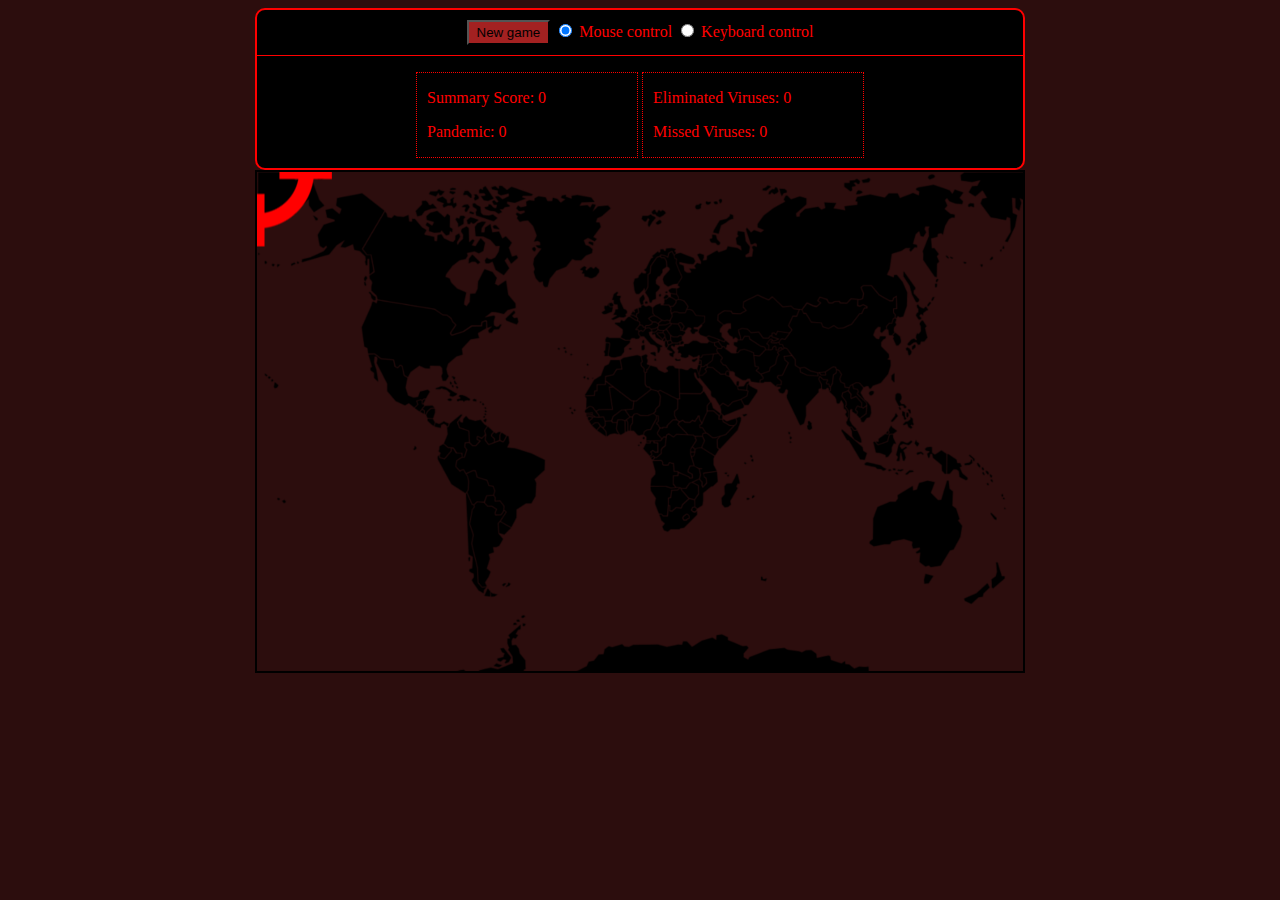
<file: index.html>
<html>
    <head>
        <meta charset="UTF-8">
        <title>Destroy the virus</title>
        <link  rel="stylesheet" href="./styles.css">
    </head>
    <body>
        <div id="panel">
            <form>
                <input type="button" id="new-game" value="New game">
                <input type="radio" id="mouse-control" name="control" checked="checked">
                <label for="mouse-constrol">Mouse control</label>
                <input type="radio" id="keyboard-control" name="control">
                <label for="keyboard-control">Keyboard control</label>
            </form>
            <div class="data">
                <p id="score">Summary Score: 0</p>
                <p id="pandemic">Pandemic: 0</p>
            </div>
            <div class="data">
                <p id="eliminated">Eliminated Viruses: 0</p>
                <p id="missed">Missed Viruses: 0</p>
            </div>
        </div>

        <canvas height="499" width="766" id="game-canvas">
            
        </canvas>

        <script src="./Virus.js"></script>
        <script src="./World.js"></script>
        <script src="./Player.js"></script>
        <script src="./Game.js"></script>        
    </body>
</html>
</file>
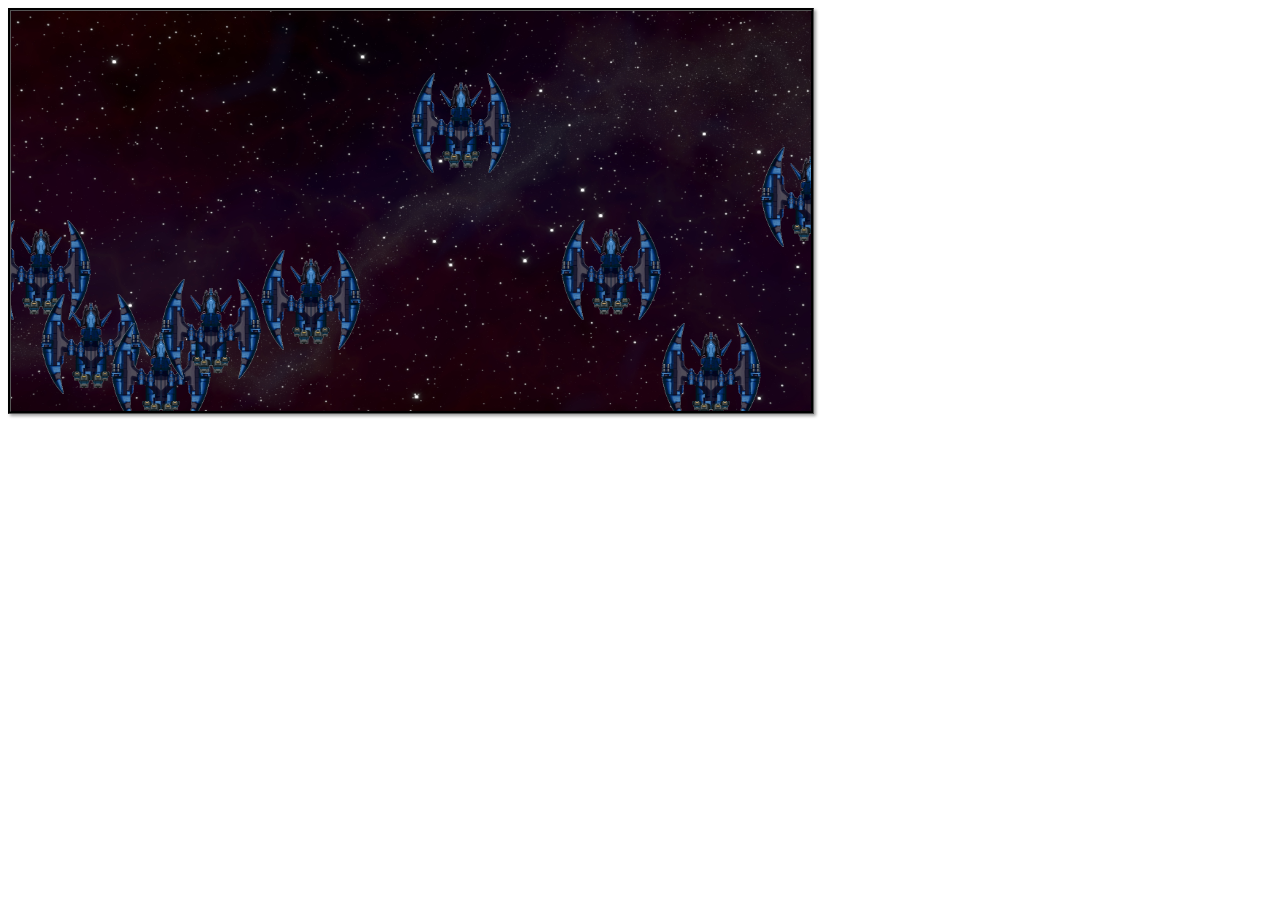
<file: homework-cv10/zadani.html>
<!DOCTYPE html>
<html>
	<head>
		<title>Shooter</title>
	</head>
	<style media="screen">
		canvas {
			background: #efefef;
			border: 3px groove black;
			box-shadow: 2px 2px 3px #a0a0a0;
			cursor: crosshair;
		}
	</style>
	<body>
		<canvas width="800" height="400"></canvas>
		<script type="text/javascript">
			/*
				1. study
					- CheatSheet https://simon.html5.org/dump/html5-canvas-cheat-sheet.html
					- MDN Canvas https://developer.mozilla.org/en-US/docs/Web/API/Canvas_API

				2. create shooter game
					- draw background
					- start drawing with request animation frame
					- use ships array and render ships to canvas
					- make them moving from bottom to top with various speed
					- when they fly out of the screen, reposition them to the bottom
					- add event listener to catch mouse click position
					- calculate if ship was clicked
					- destroy ship with click
					- add sounds
			*/

			// global config
			const speedMultiplier = 0.1;

			// some constanst
			const canvas = document.querySelector('canvas');
			const ctx = canvas.getContext('2d');
			ctx.strokeStyle = "lime";
			const WIDTH = canvas.offsetWidth;
			const HEIGHT = canvas.offsetHeight;

			// game state
			let ships = [
				{ x: 30, y:HEIGHT, speed: 1.0 },
				{ x: 80, y:HEIGHT, speed: 0.5 },
				{ x:150, y:HEIGHT, speed: 0.3 },
				{ x:200, y:HEIGHT, speed: 0.6 },
				{ x:300, y:HEIGHT, speed: 0.8 },
				{ x:450, y:HEIGHT, speed: 2.0 },
				{ x:600, y:HEIGHT, speed: 1.0 },
				{ x:700, y:HEIGHT, speed: 0.3 },
				{ x:800, y:HEIGHT, speed: 1.5 }
			]

			var points = [];
			//images
			var backgroundImg = new Image(800,400);
			backgroundImg.src = "background.jpeg";
			var shipImg = new Image(100,100);
			shipImg.src = "ship.png";
			//time
			var time = Date.now();
			//effect
			var shot = new Audio("shot.mp3");
			//loop
			var draw = function(){
				ctx.drawImage(backgroundImg,0,0,800,400);
				console.log(points);
				for(var point of points)
					ctx.rect(point.x,point.y,2,2);
				var duration = Date.now() - time;
				for(var ship of ships)
				{
					ctx.drawImage(shipImg,ship.x-50,ship.y-50,100,100);
					if(ship.y > -100)
						ship.y -= (duration/5)*ship.speed;
					else
						ship.y = HEIGHT;
				}
				time = Date.now();
				ctx.stroke();
				requestAnimationFrame(draw);
			}

			canvas.addEventListener("click",function(event){
				var rect = event.target.getBoundingClientRect();
  				var x = event.clientX - rect.left;
  				var y = event.clientY - rect.top; 
				points.push({x: x,y: y})

				for(var i = 0;i < ships.length;i++)
				{
					var ship = ships[i];
					if(x > ship.x-50 && x < ship.x+50 &&
						y > ship.y-50 && y < ship.y+50)
					{
						shot.play();
						ships.splice(i,1);
					}
				}
			});

			draw();
		</script>
	</body>
</html>
</file>
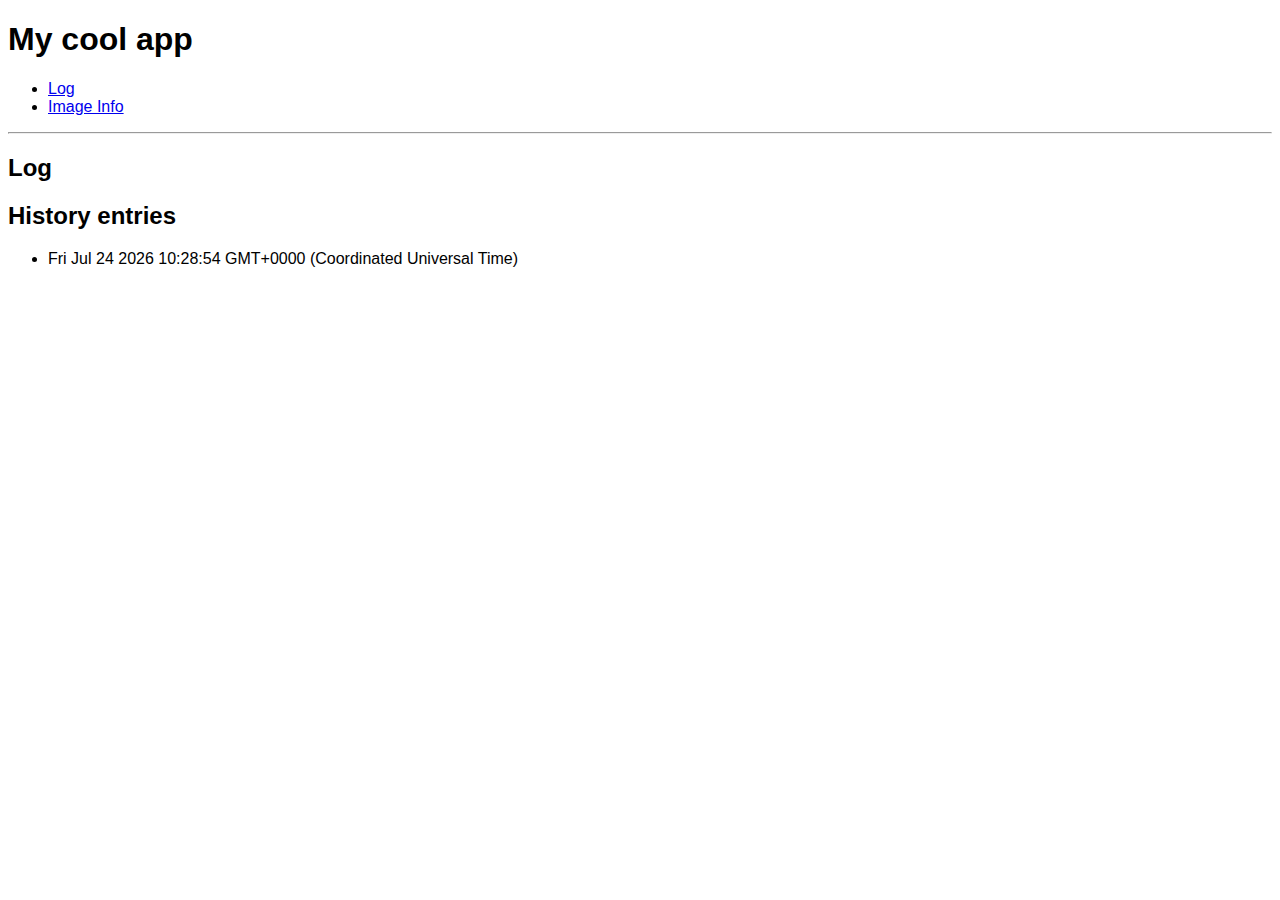
<file: homework-cv11/zadani.html>
<!DOCTYPE html>
<html>
	<head>
		<meta charset="utf-8">
		<title>Lecture 11</title>

		<style>
			body {
				font-family: Arial, sans-serif;
			}
			section {
				display: none;
			}
			section.is-visible {
				display: block;
			}
			#dnd {
				height:70px;
				border-radius: 50px;
				border: 2px dotted #a0a0a0;
				display: flex;
				justify-content: center;
				align-items: center;
			}
			#dnd::before {
				content: "D'n'D here!";
				color: #2e2e2e;
			}
		</style>
	</head>
	<body>

		<h1>My cool app</h1>

		<nav>
			<ul>
				<li><a href="#accesslog">Log</a></li>
				<li><a href="#imageinfo">Image Info</a></li>
			</ul>
		</nav>

		<hr>

		<section data-route="#accesslog">
			<h2>Log</h2>

			<h2>History entries</h2>
			<ul id="history-entries"></ul>
		</section>

		<section data-route="#imageinfo">
			<h2>Image Info</h2>

			<div id="dnd"></div>
			<ul id="imgInfo"></ul>
			<div id="imgCnt"></div>
		</section>


		<script type="text/javascript">
			/*
				LocalStorage
					https://developer.mozilla.org/en/docs/Web/API/Window/localStorage

				History API
					https://developer.mozilla.org/en-US/docs/Web/API/History_API

				File API
					https://developer.mozilla.org/en-US/docs/Web/API/File

				Filereader API
					https://developer.mozilla.org/en-US/docs/Web/API/FileReader

				Drag'n'Drop API
					https://developer.mozilla.org/en-US/docs/Web/API/HTML_Drag_and_Drop_API

			*/

			/*
				1. Routing
					- There will be two pages, each of them is already in the HTML as sections with data-route attribute
					- Hide these pages by default with css or javascript
					- Look at URL and decide which page to display, by default show the "accesslog" page
						Look at History API link
					- Re-render when browser URL changes, either by user clicking on link or by pressing browsers back/forward button
						Look at popstate event on window and use addEventListener to listen on that event
				2. LocalStorage
					- Take a look at LocalStorage API
					- In local storage - save every user access of website, when he comes to the page save the date he came
					- On "accesslog" page display all of the dates he accessed the page
				3. File API and Drag'n'Drop
					- On second page use Drag and Drop API so user can drag and drop image to the rectangle
					- When user drops image, use File Reader API to read and display name, size and type of image
            */


			// run
			class MyApp
			{
				constructor()
				{
					this.urlLog = document.querySelector("a[href='#accesslog']");
					this.urlDnd = document.querySelector("a[href='#imageinfo']");
					this.sectionLog = document.querySelector("section[data-route='#accesslog']");
					this.sectionDnd = document.querySelector("section[data-route='#imageinfo']");
					this.entries = document.querySelector("#history-entries");
					this.dropArea = document.querySelector("#dnd");
				}

				static createLI(text)
				{
						var li = document.createElement("li");
						li.textContent = text;
						return li;
				}

				init()
				{
					location.hash = "#accesslog";
					this.sectionLog.classList.add("is-visible");
					localStorage.setItem(localStorage.length,new Date().toString());
					for(var i = 0;i < localStorage.length;i++)
					{
						var li = document.createElement("li");
						li.textContent = localStorage.getItem(i);
						this.entries.appendChild(li);
					}
				}

				registerEvent()
				{
					this.urlLog.addEventListener("click",function(){
						history.pushState("","","#accesslog");
						this.toggle(false);
					}.bind(this))

					this.urlDnd.addEventListener("click",function(){
						history.pushState("","","#imageinfo");
						this.toggle(true);
					}.bind(this))

					window.onpopstate = function(event){
						if(document.location.hash == "#accesslog")
							this.toggle(false);
						else
							this.toggle(true);
					}.bind(this);

					this.dropArea.addEventListener("drop",function(event){
						event.preventDefault();
						var fileReader = new FileReader();
						var file = event.dataTransfer.files[0];
						fileReader.onload = function(){
							var content = document.querySelector("#imgCnt");
							var list = document.querySelector("#imgInfo");
							var image = new Image();
							image.src = fileReader.result;
							content.appendChild(image);
							list.appendChild(MyApp.createLI(file.name));
							list.appendChild(MyApp.createLI(file.type));
							list.appendChild(MyApp.createLI(file.size));
						}.bind(this);
						fileReader.readAsDataURL(file);
					})
					this.dropArea.addEventListener("dragover", e => e.preventDefault());
				}

				toggle(t)
				{
					if(t)
					{
						this.sectionDnd.classList.add("is-visible");
						this.sectionLog.classList.remove("is-visible");
					}
					else
					{
						this.sectionDnd.classList.remove("is-visible");
						this.sectionLog.classList.add("is-visible");
					}
				}
			}

			var app = new MyApp();
			app.init();
			app.registerEvent();

		</script>
	</body>
</html>
</file>
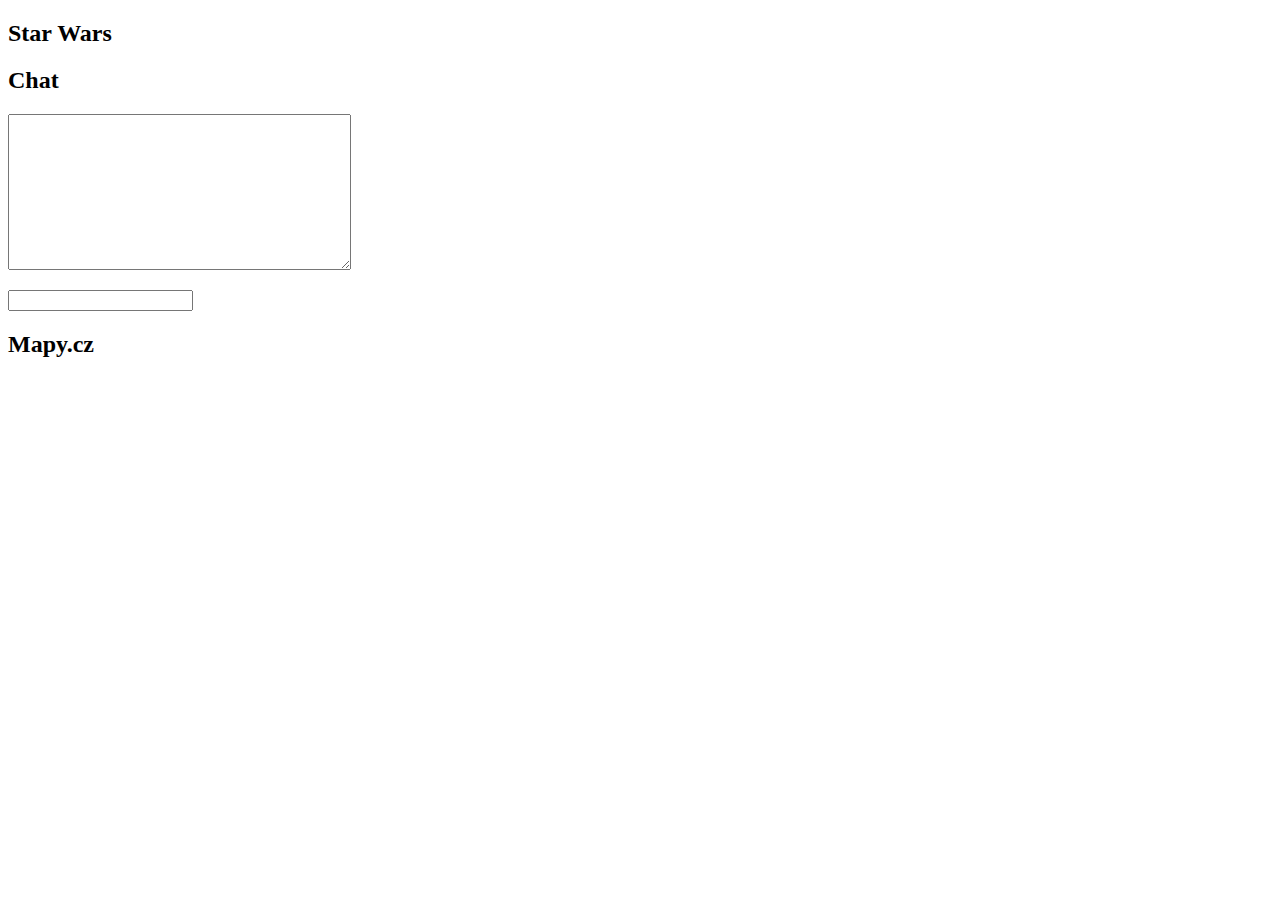
<file: homework-cv5/zadani.html>
<!DOCTYPE html>
<html>
<head>
    <meta charset="utf-8">
    <title>Lecture 05</title>
</head>
<body>
    <section>
        <h2>Star Wars</h2>
        <ul id="star-wars"></ul>
    </section>

    <section>
        <h2>Chat</h2>
        <p>
            <textarea id="chat" rows="10" cols="40" readonly></textarea>
        </p>
        <p>
            <input type="text" id="chat-input">
        </p>
    </section>

    <section>
        <h2>Mapy.cz</h2>
        <ul id="mapy"></ul>
    </section>

    <script>

        // ====== ====== MAIN TASK ====== ======

        // helpers for tasks
        function getNames(obj)
        {
            var listOfNames = []
            for(const character of obj.results)
                listOfNames.push(character.name);
            return listOfNames;
        }

        function render(listOfNames)
        {
            let ulElement = document.querySelector("#star-wars");
            for(const name of listOfNames)
            {
                let li = document.createElement("li");
                li.textContent = name;
                ulElement.appendChild(li);
            }
        }

        // ------ 1 TASK  ------

        /*var xhr = new XMLHttpRequest();
        xhr.onreadystatechange = function(e){
            if(this.status == 200 && this.readyState == 4)
                render(getNames(JSON.parse(xhr.responseText)));
        };
        xhr.open("get","https://swapi.co/api/people/?page=1");
        xhr.send();*/

        // ------ 2 TASK ------

        var myRequest = function(){
            return new Promise((resolve,reject) =>{
                let xhr = new XMLHttpRequest();
                xhr.onreadystatechange = function(e){
                    if(this.readyState == 4)
                    {
                        if(this.status == 200)
                            resolve(getNames(JSON.parse(xhr.responseText)));
                        else
                            reject("Error");
                    }
                }
                xhr.open("get","https://swapi.co/api/people/?page=1");
                xhr.send();
            })
        };
        //myRequest().then((listOfNames) => {render(listOfNames);}).catch((error) => {alert(error)})

        // ------ 3 TASK ------

        /*fetch("https://swapi.co/api/people/?page=1").then((response) => {
            response.json().then((json) => {
                render(getNames(json));
            })
        })
        .catch((errReason) => console.log(errReason))*/

        // ------ 4 TASK ------

        /*(async function(){
            var result = await fetch("https://swapi.co/api/people/?page=1");
            var objFromJSON = await result.json();
            render(getNames(objFromJSON));
        })();*/

        (async function(){
            var result = await myRequest();
            render(result);
        })();

        // ====== ====== BONUS TASK ====== ======

        //------ 1. BONUS TASK ------

        var input = document.querySelector("#chat-input");
        input.setAttribute("value","");
        var chat = document.querySelector("#chat");
        var webSocket = new WebSocket("ws://salty-peak-74076.herokuapp.com");

        input.addEventListener("keydown",(event) => {
            if(event.keyCode == 13)
            {
                console.log(input.value);
                chat.textContent += "You: " + input.value + "\n";
                webSocket.send(input.value);
                input.value = "";
            }
        })
        webSocket.onmessage = function(e){
            chat.textContent += "Stranger: " + e.data + "\n";
        };
    
        //------ 2. BONUS TASK ------

        fetch("https://api.mapy.cz/geocode?query=praha")
        .then((response) => {
            response.text().then((body) => {

                let parser = new window.DOMParser();
                let xmlDoc = parser.parseFromString(body, "text/xml");
                let items = xmlDoc.getElementsByTagName("item");
                let ulMapy = document.querySelector("#mapy");
                for(var i = 0;i < items.length;i++)
                {
                    let li = document.createElement("li");
                    li.textContent = items[i].getAttribute("title");
                    ulMapy.appendChild(li);
                }
            })
        })
        .catch((err) => {alert("Error - fetch mapy")})



        /*
            urls:
                HTTP API with JSON response of StarWars characters
                    https://swapi.co/api/people/
                WebSocket API with text messages
                    ws://salty-peak-74076.herokuapp.com/
                HTTP API with XML response of places matching given query
                    https://api.mapy.cz/geocode?query=praha

            Main tasks
                1. Use XMLHttpRequest to create HTTP request and get data from StarWarsApi
                    1. Parse StarWars data
                    2. Transform the data into list of character names
                        ["Luke Skywalker", "C-3PO", ...]
                    3. Render character names into the list - <ul id="star-wars"></ul>
                2. Create function that fetches data with XMLHttpRequest but exposes Promises interface.
                    myRequest(url)
                        .then(response => {
                            // ok state
                        })
                        .catch(error => {
                            // error states
                        })

                    1. For rendering the Star-Wars characters - switch from XMLHttpRequest to your "myRequest" function
                3. Try to use browser's fetch API
                    1. For rendering the Star-Wars characters - try to switch to browsers fetch API
                4. Try to use async/await for interaction with
                    1. myRequest
                    2. fetch

            Bonus Tasks
                1. Websocket chat
                    1. Connect to WebSocket API
                    2. When messages comes in, render it to the - <textarea id="chat">
                    3. When user types in text in <input type="text" id="chat-input"> and presses enter, send the message to the chat
                2. Mapy.cz API with XML response
                    1. Fetch the data, the idea is the same, except we get XML instead of JSON as a response
        */

    </script>
</body>
</html>
</file>
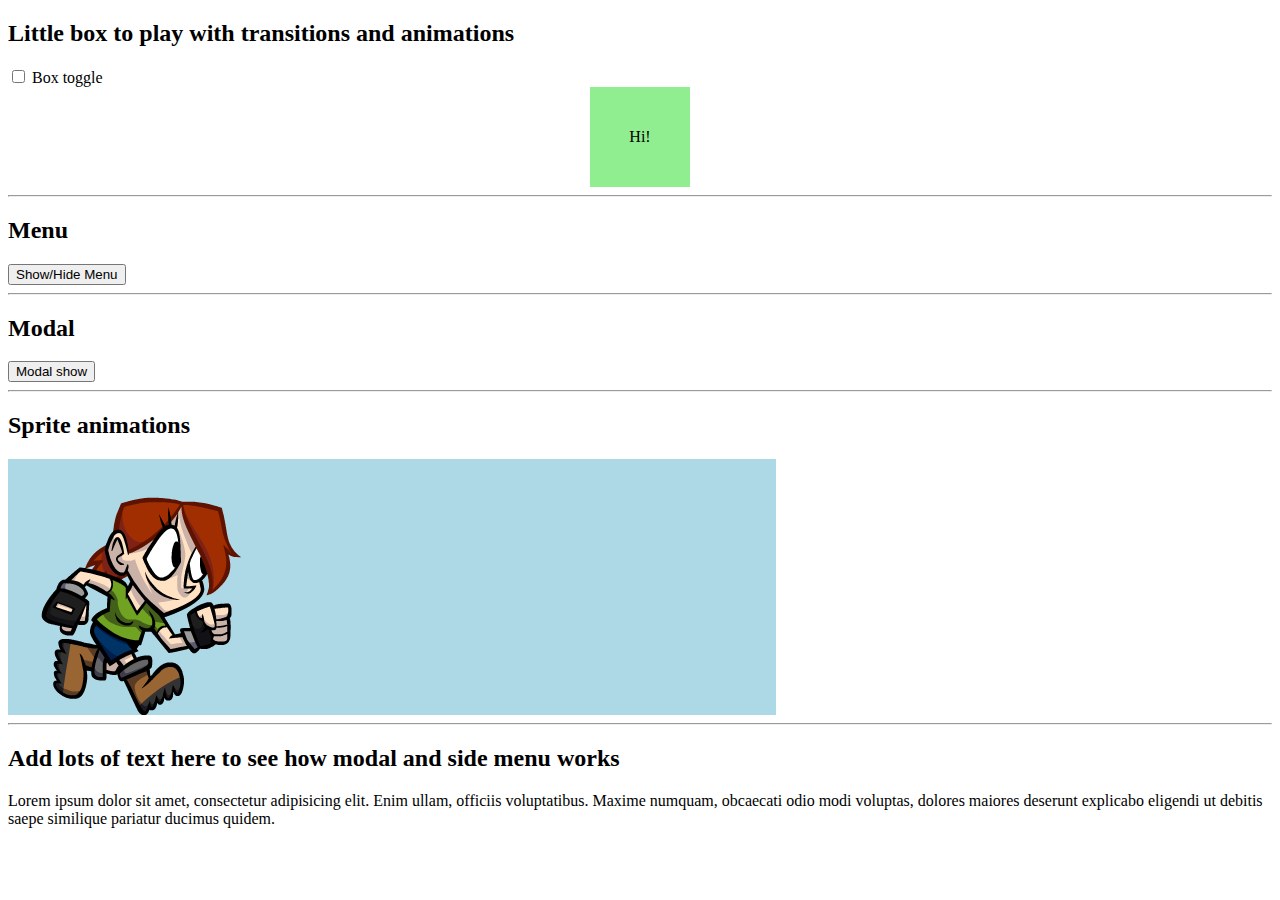
<file: homework-cv8/zadani.html>
<!DOCTYPE html>
<html>
    <head>
        <meta charset="utf-8">
        <title>Lecture 08</title>

        <style type="text/css">
            /*
                Docs

                Transforms
                    https://developer.mozilla.org/en/docs/Web/CSS/transform
                Transitions
                    https://developer.mozilla.org/en-US/docs/Web/CSS/CSS_Transitions/Using_CSS_transitions
                Filters
                    https://developer.mozilla.org/en-US/docs/Web/CSS/filter
                Animations
                    https://www.w3schools.com/css/css3_animations.asp
            */

            /* Box */

            .box {
                display: flex;
                justify-content: center;
                align-items: center;
                margin: auto;
                width: 100px;
                height: 100px;
                transition: all 0.5s ease;
                background: lightgreen;
            }

            .box-toggle:checked ~ .box {
                transform: scale(1.5) rotate(360deg);
                background: greenyellow;
            }

            /* Side menu */

            .menu {
                position: fixed;
                width: 200px;
                height: 100%;
                top: 0;
                right: 0;
                transform: translate(200px,0);
                transition: all 1s ease-in;
                background-color: blueviolet;
            }

            body.menu-visible .menu  {
                background-color: red;
                transform: translate(0px,0);
            }

            /* Modal */

            body.modal-visible .page-wrapper {
                filter: blur(5px);
            }

            body.modal-visible {
                overflow: hidden;
            }

            .modal {
                display: flex;
                justify-content: center;
                align-items: center;
                width: 100%;
                height: 100%;
                top: 0;
                left: 0;
                visibility: hidden;
                position: fixed;
                transition: width 1s ease,height 1s ease;
                transition: background-color 2s ease;
                
            }
            body.modal-visible .modal {
                visibility: visible;                
            }

            .modal-content {
                transform: scale(0);
                transition: all 2s ease-in;
                background-image: linear-gradient(to bottom right, violet,blue);
                width: 500px;
                padding: 10px;
            }
            body.modal-visible .modal-content {
                background-image: linear-gradient(to bottom right, blue,violet);
                transform: scale(1);
            }

            /* Sprite animations */

            .sprite-wrapper {
                background: lightblue;
                width: 768px;
            }

            .sprite {
                /* sprite has 6 frames, each is 256x256. Total width is 256 * 6 = 1536px */
                width: 256px;
                height: 256px;
                background-image: url('sprite.png'); /* http://seznam.github.io/CVUT/KAJ/cviceni/08/sprite.png */
                background-position: 0 0;
                animation: walking 0.2s infinite steps(5),
                            move 2s infinite linear;
            }

            @keyframes walking
            {
                 100% { background-position: -1280px 0; }
            }
            @keyframes move 
            {
                100% { transform: translateX(200%); }
            }
        </style>
    </head>
    <body>

        <div class="page-wrapper">
            <!--
                vyzkoušejte si na připraveném boxíku css vlastnosti transform a transition
                - rotaci o 360 stupňů
                - zvětšení
                - změnu barvy
            -->
            <h2>Little box to play with transitions and animations</h2>

            <input type="checkbox" class="box-toggle" id="box-toggle">
            <label for="box-toggle">Box toggle</label>

            <div class="box">Hi!</div>

            <hr>
            
            <!--
                Naprogramujte boční menu, které vyjíždí z pravé strany
                - použijte transform translate
                - menu ma výšku stejnou jako obrazovka
                - vyzkoušete různé časove fce: ease, ease-in, ...
            -->
            <h2>Menu</h2>

            <button class="menu-button">Show/Hide Menu</button>

            <nav class="menu">
                <ul>
                    <li>Prvni</li>
                    <li>Druhy</li>
                    <li>Treti</li>
                    <li>Ctvrty</li>
                    <li>Paty</li>
                </ul>
            </nav>

            <hr>
            
            <!--
                Vyrobte modalní okno, jehož zobrazení bude animované (zoom), 
                a na zbytek stránky aplikujte animovaný filtr rozostření
                - okno bude vycentrované horitontálně i vertikálně

                https://developer.mozilla.org/en-US/docs/Web/CSS/filter
            -->
            <h2>Modal</h2>

            <button class="modal-button">
                Modal show
            </button>

            <hr>

            <!--
                Vyzkoušejte si na testovacím boxíku jak fungují animace
                Vyrobte pomocí sprite, chodícího panáčka
                - sprite: http://seznam.github.io/CVUT/KAJ/cviceni/08/sprite.png
                - zamyslete se nad použitím časove fce.: step()
                - animace jsou dvě: změna polohy background image v divu a posun divu samotného 
            -->
            <h2>Sprite animations</h2>

            <section class="sprite-wrapper">
                <div class="sprite">
                </div>
            </section>

            <hr>

            <h2>Add lots of text here to see how modal and side menu works</h2>

            <p>Lorem ipsum dolor sit amet, consectetur adipisicing elit. Enim ullam, officiis voluptatibus. Maxime numquam, obcaecati odio modi voluptas, dolores maiores deserunt explicabo eligendi ut debitis saepe similique pariatur ducimus quidem.</p>
        </div>

        <div class="modal">
            <div class="modal-content">
                <button class="modal-button">
                    Close
                </button>
                <p>Lorem ipsum dolor sit amet, consectetur adipisicing elit. Enim ullam, officiis voluptatibus. Maxime numquam, obcaecati odio modi voluptas, dolores maiores deserunt explicabo eligendi ut debitis saepe similique pariatur ducimus quidem.</p>
            </div>
        </div>

        <script>
            // Menu logic

            let menuVisible = false;
            const menuButton = document.querySelector('.menu-button');

            menuButton.addEventListener('click', toggleMenuState)

            function toggleMenuState () {
                menuVisible = !menuVisible;
                if (menuVisible) {
                    document.body.classList.add('menu-visible');
                } else {
                    document.body.classList.remove('menu-visible');
                }
            }

            // Modal logic

            let modalVisible = false;
            const modalButtons = document.querySelectorAll('.modal-button');
            const pageWrapper = document.querySelectorAll('.page-wrapper');
            const modal = document.querySelector('.modal');

            for (let i = 0; i < modalButtons.length; i++) {
                modalButtons[i].addEventListener('click', toggleModalState)
            }

            function toggleModalState () {
                modalVisible = !modalVisible;
                if (modalVisible) {
                    document.body.classList.add('modal-visible');
                } else {
                    document.body.classList.remove('modal-visible');
                }
            }
        </script>

    </body>
</html>
</file>
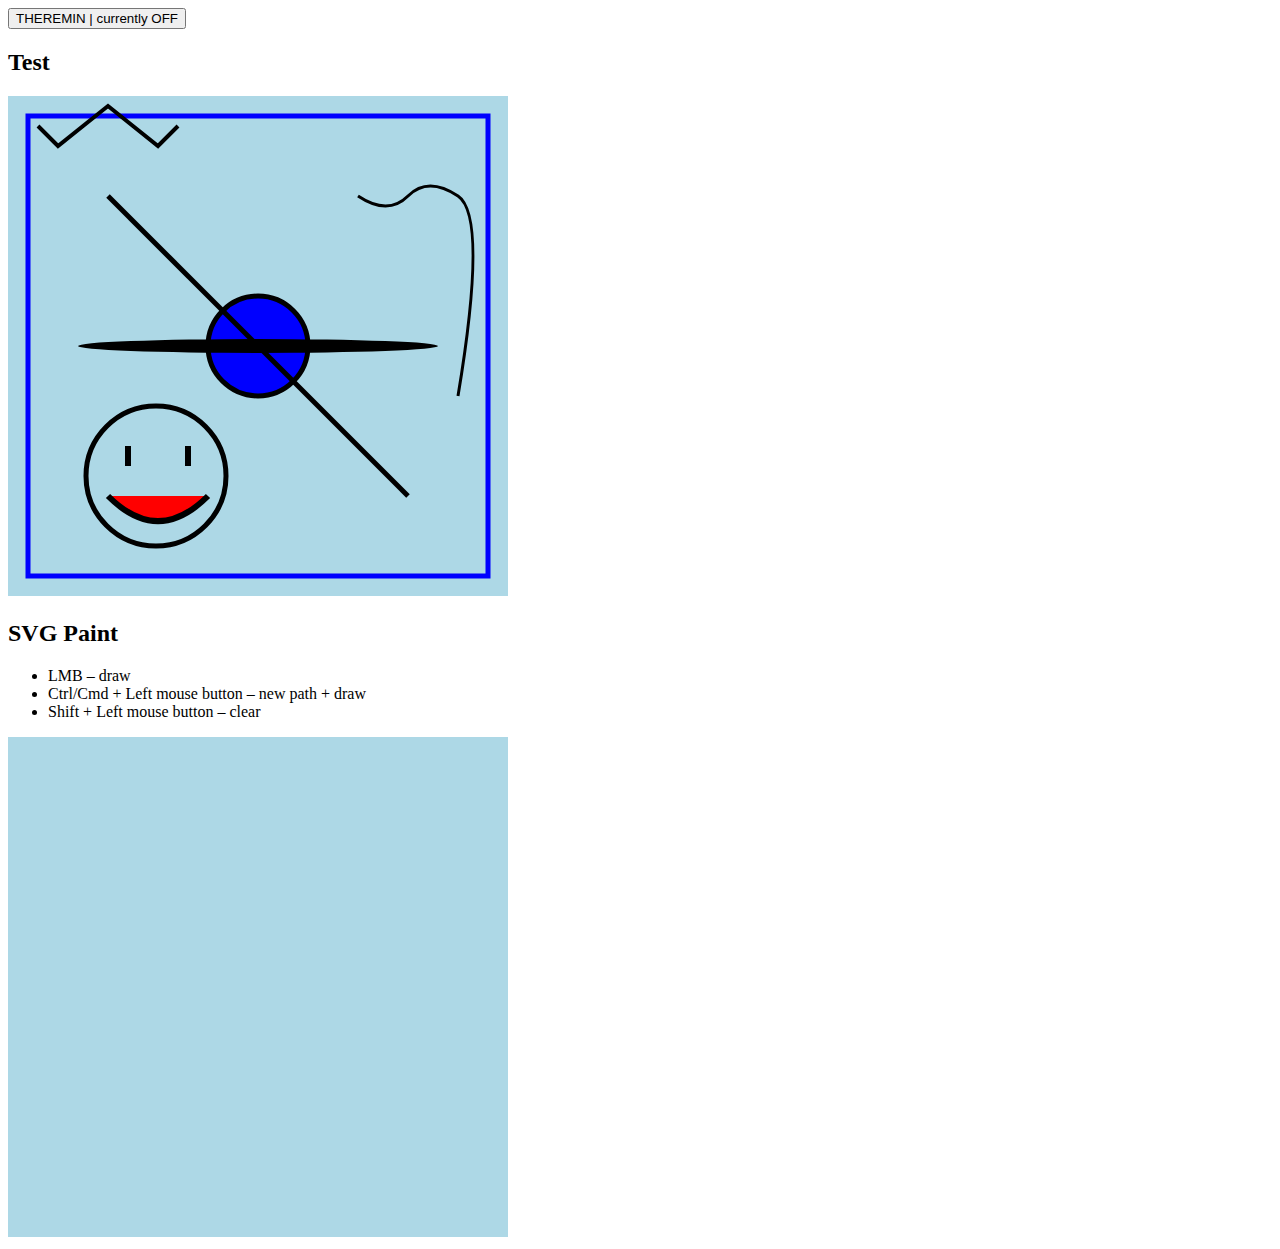
<file: homework-cv9/zadani.html>
<!DOCTYPE html>
<html>
    <head>
        <meta charset="utf-8">
        <title>Lecture 09</title>

        <style>
            section {
                display: inline-block;
            }

            svg {
                background: lightblue;
                width: 500px;
                height: 500px;
            }
        </style>
    </head>
    <body>
        <button id="theremin">THEREMIN | currently OFF</button>
        <h2>Test</h2>

        <svg id="svg0">
            <rect x="20" y="20" width="460" height="460" fill="transparent" stroke="blue" stroke-width="5"/>
            <circle cx="250" cy="250" r="50" fill="blue" stroke="black" stroke-width="5" />
            <ellipse cx="250" cy="250" rx="180" ry="7" />
            <path d="M 30,30 L 50,50 L 100,10 L 150,50 L 170,30" stroke="black" fill="transparent" stroke-width="4"/>
            <path d="M350,100 Q380,120 400,100 T 450,100 T 450 ,300" stroke="black" fill="transparent" stroke-width="3"/>

            <!--smile-->
            <circle cx="148" cy="380" r="70" fill="transparent" stroke="black" stroke-width="5" />
            <path d="M120,350 L 120,370 M 180,350 L 180,370" stroke="black" fill="none" stroke-width="6"/>
            <path d="M100,400 Q150,450 200,400" stroke="black" fill="red" stroke-width="6"/>
        </svg>

        <h2>SVG Paint</h2>
        <ul>
            <li>LMB &ndash; draw</li>
            <li>Ctrl/Cmd + Left mouse button &ndash; new path + draw</li>
            <li>Shift + Left mouse button &ndash; clear</li>
        </ul>

        <svg id="svg1"></svg>

        <script>
            /*
                Docs
                    Positions
                        https://developer.mozilla.org/en-US/docs/Web/SVG/Tutorial/Positions
                    Basics
                        https://developer.mozilla.org/en-US/docs/Web/SVG/Tutorial/Basic_Shapes
                    Paths
                        https://developer.mozilla.org/en-US/docs/Web/SVG/Tutorial/Paths
                    Bezier curves
                        https://en.wikipedia.org/wiki/B%C3%A9zier_curve
                    Fills and strokes
                        https://developer.mozilla.org/en-US/docs/Web/SVG/Tutorial/Fills_and_Strokes

                Excercises
                    1. Take a look a the docs
                    2. Draw some basic shapes
                    3. Play with "viewbox"
                    4. Draw line paths
                        - use path element
                        - try to create it with createElementNS and setAttributeNS
                    5. Draw bezier paths
                    6. Draw smiley face
                    7. Create SVG painter class
                        a. Listen on svg wrapper click events
                        b. Draw circle at the position of each click
                        c. Draw svg path where user clicked
                        d. Create new path with ctrl/cmd + left mouse button
                        e. Clear svg with shift + left mouse button
            */

            var p = document.createElementNS("http://www.w3.org/2000/svg","path");
            p.setAttributeNS(null,"d","M 100,100 L 400,400");
            p.setAttributeNS(null,"stroke-width","5");
            p.setAttribute("stroke","black");
            var svg0 = document.querySelector("#svg0");
            svg0.appendChild(p);

            class SvgPaint {
                constructor (svg) {
                    this.svg = svg;
                    this.path = document.createElementNS("http://www.w3.org/2000/svg","path");
                    this.path.setAttribute("stroke","black");
                    this.path.setAttribute("stroke-width","2");
                    this.path.setAttribute("fill","transparent");
                    this.path.setAttribute("d","");
                    this.svg.appendChild(this.path);
                }

                drawCircle(x,y)
                {
                    var circle = document.createElementNS("http://www.w3.org/2000/svg","circle");
                    circle.setAttribute("cx",x);
                    circle.setAttribute("cy",y);
                    circle.setAttribute("r",4);
                    circle.setAttribute("fill","green");
                    this.svg.appendChild(circle);
                }

                drawLine(x,y,newPath)
                {
                    
                    if(newPath || this.path.getAttribute("d") == "")
                    {
                        console.log("newpath:", x,y);
                        this.path.setAttribute("d",this.path.getAttribute("d") + "M " + x + "," + y + " ");
                    }
                        
                    else
                    {
                        console.log("next:", x,y);
                        this.path.setAttribute("d",this.path.getAttribute("d") + "L " + x + "," + y + " ");
                    }
                }

                clear()
                {
                    this.svg.innerHTML = "";
                    this.path.setAttribute("d","");
                    this.svg.appendChild(this.path);
                }
            }

            var svg1 = document.querySelector("#svg1");
            var paint = new SvgPaint(svg1);

            svg1.addEventListener("click",(event) => {
                var bounds = event.target.getBoundingClientRect();
                var x = event.clientX - bounds.left;
                var y = event.clientY - bounds.top;
                console.log(x,y);
                paint.drawCircle(x,y);
                paint.drawLine(x,y,event.ctrlKey);
                if(event.shiftKey)
                    paint.clear();
            })

            // THEREMIN

            const W = window.innerWidth;
            const H = window.innerHeight;
            var ctx = new AudioContext();
            var oscillator = ctx.createOscillator();
            var gainNode = ctx.createGain();

            oscillator.connect(gainNode);
            gainNode.connect(ctx.destination);

            document.addEventListener("mousemove",(event) => {
                var velocity = (event.clientX/W)*0.2;
                var height = (event.clientY/H)*3500;
                gainNode.gain.value = velocity;
                oscillator.frequency.value = height;
            })

            var btnTheremin = document.querySelector("#theremin");
            var on = false;
            btnTheremin.addEventListener("click",function(e){
                if(on)
                {
                    this.textContent = "THEREMIN | currently OFF";
                    oscillator.disconnect(gainNode);
                    oscillator.stop();
                    on = false;
                }
                else
                {
                    this.textContent = "THEREMIN | currently ON";
                    oscillator = ctx.createOscillator();
                    oscillator.connect(gainNode);
                    oscillator.start();
                    on = true;
                }
            })
            
        </script>

    </body>
</html>
</file>
<file: styles.css>
#panel
{
    display: block;
    margin: auto;
    position: relative;
    border: 2px solid red;
    border-radius: 10px;
    background-color: black;
    width: 766px;
    margin-bottom: 10px;
    color: red;
    text-align: center;
    padding-top: 10px;
    padding-bottom: 10px;
    margin-bottom: 0px;
}

.data
{
    display: inline-block;
    text-align: left;
    border: red 1px dotted;
    padding-left: 10px;
    padding-right: 10px;
    width: 200px;
}

form
{
    border-bottom: 1px solid;
    width: 100%;
    padding-bottom: 10px;
}

input[type="button"]
{
    background-color: rgb(163, 33, 33);
    color: black;
    padding: 3px;
    padding-left: 8px;
    padding-right: 8px;
}

input[type="radio"]
{
    background: rgb(56, 7, 7);
    color: brown;
}

body
{
    background-color: rgb(44, 13, 13);
}

canvas
{
    display: block;
    position: relative;
    border: 2px black solid;
    margin: auto;
    cursor: crosshair;
}
</file>
